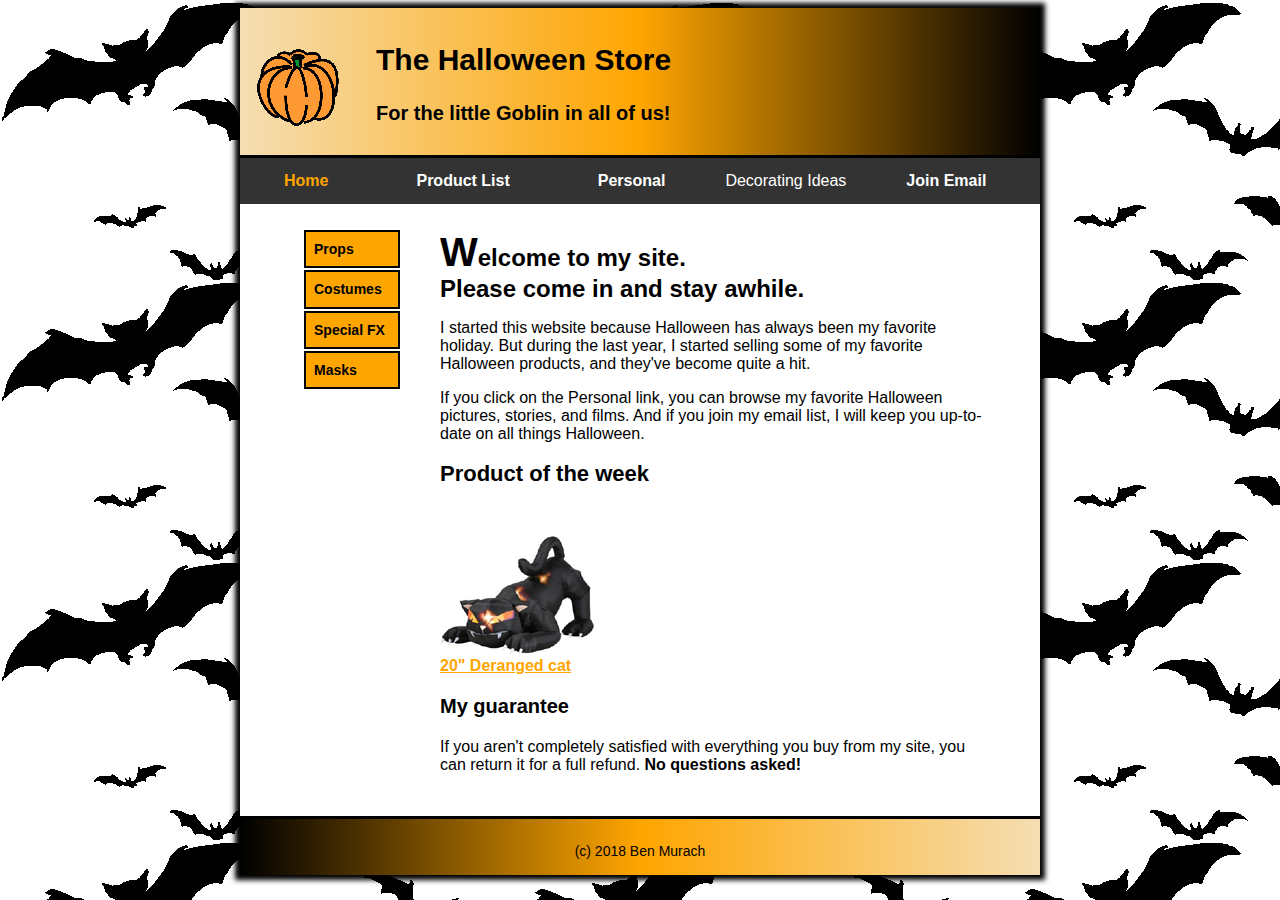
<file: index.html>
<!DOCTYPE html>

<html lang="en">
<head>
    <meta charset="utf-8" />
    <title>Halloween Store</title>
    <link rel="stylesheet" href="styles/main.css" >
</head>
<body>

    <section>
    <header>
        <img alt="pumpkin" src="images/pumpkin.gif" >
        <div class="padding-left-120">
            <h2 class="first-heading" >The Halloween Store</h2>
            <h3>For the little Goblin in all of us!</h3>
        </div>
    </header>

        <div class="navbar">
            <a style="color: orange" href="./index.html">Home</a>
            <a href="./products/index.html">Product List</a>
            <a href="#">Personal</a>
            <div class="dropdown">
                <button class="dropbtn">Decorating Ideas
                </button>
                <div class="dropdown-content">
                    <a href="#">Outdoor</a>
                    <a href="#">Indoor</a>
                    <a href="#">Table</a>
                    <a href="#">Treats</a>
                </div>
            </div>
            <a href="#">Join Email</a>

        </div>

    <main class="row">

        <div class="sidebar">
            <ul>
                <li><a href="props.html" >Props</a></li>
                <li><a href="costumes.html" >Costumes</a></li>
                <li><a href="specialeffects.html" >Special FX</a></li>
                <li><a href="masks.html" >Masks</a></li>
            </ul>
        </div>

        <div class="content">
            <h1><span class="w" >W</span>elcome to my site.<br>Please come in and stay awhile.</h1>

            <p>I started this website because Halloween has always been my favorite holiday. But during the last year, I started selling some of my favorite Halloween products, and they've become quite a hit.</p>
            <p>If you click on the Personal link, you can browse my favorite Halloween pictures, stories, and films. And if you join my email list, I will keep you up-to-date on all things Halloween.</p>

            <div class="row">
                <h2 class="w-2" >Product of the week</h2>
                <img  src="images/cat1.jpg">
            </div>
            <div class="row">
                <a href="./products/cat.html" >20" Deranged cat</a>
            </div>
            
            <div class="row">
                <h3>My guarantee</h3>
                <p>If you aren't completely satisfied with everything you buy from my site, you can return it for a full refund. <span style="font-weight: bold">No questions asked!</span></p>
            </div>

        </div>

    </main>

    <footer>
        <p>(c) 2018 Ben Murach</p>
    </footer>

    </section>


</body>
</html>
</file>
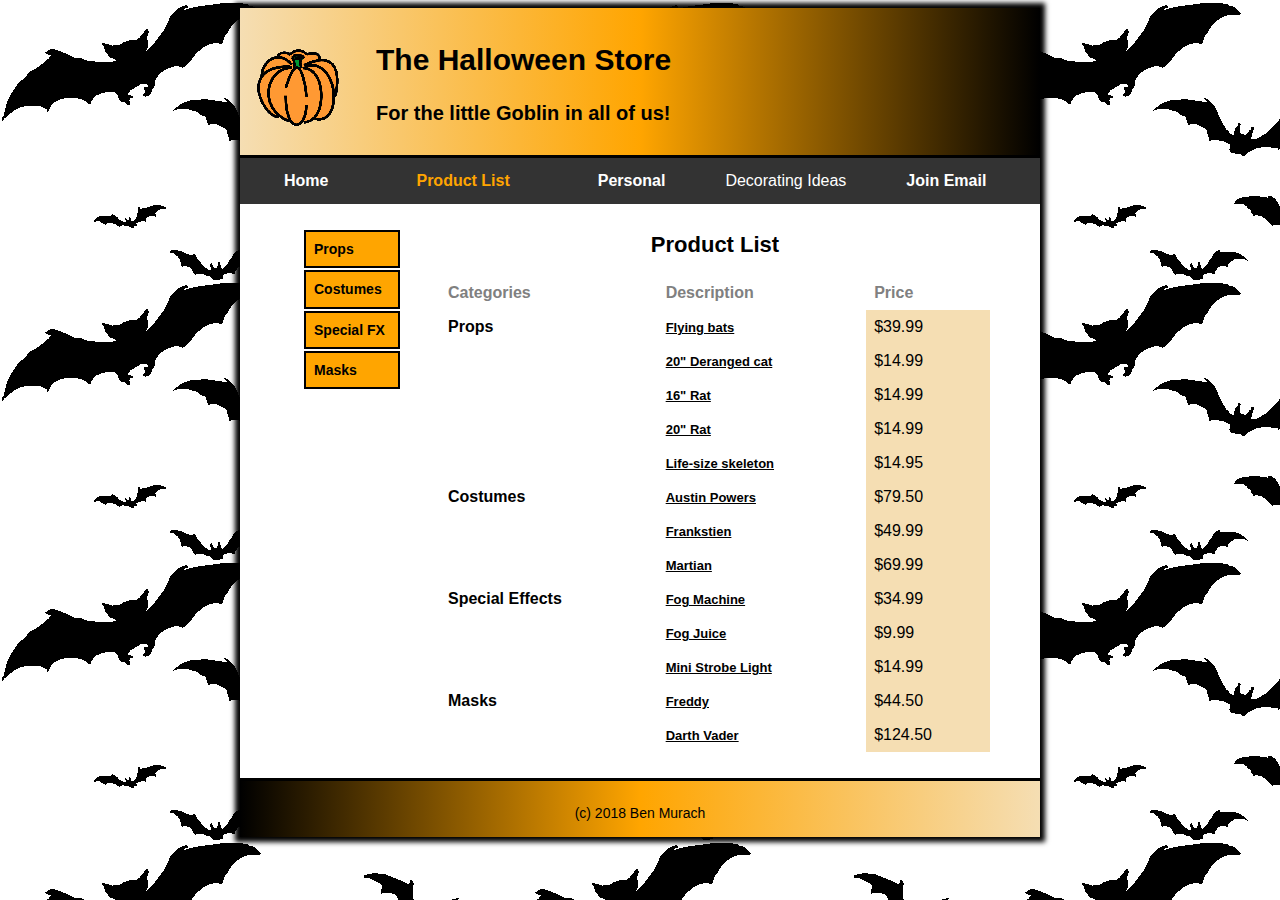
<file: products/index.html>
<!DOCTYPE html>

<html lang="en">
<head>
    <meta charset="utf-8" />
    <title>Halloween Store</title>
    <link rel="stylesheet" href="../styles/summary.css" >
</head>
<body>

    <section>
    <header>
        <a href="../index.html"><img alt="pumpkin" src="../images/pumpkin.gif" ></a>
        <div class="padding-left-120">
            <h2 class="first-heading" >The Halloween Store</h2>
            <h3>For the little Goblin in all of us!</h3>
        </div>
    </header>

        <div class="navbar">
            <a  href="../index.html">Home</a>
            <a style="color: orange" href="./index.html">Product List</a>
            <a href="#">Personal</a>
            <div class="dropdown">
                <button class="dropbtn">Decorating Ideas
                </button>
                <div class="dropdown-content">
                    <a href="#">Outdoor</a>
                    <a href="#">Indoor</a>
                    <a href="#">Table</a>
                    <a href="#">Treats</a>
                </div>
            </div>
            <a href="#">Join Email</a>

        </div>

    <main class="row">

        <div class="sidebar">
            <ul>
                <li><a href="../props.html" >Props</a></li>
                <li><a href="../costumes.html" >Costumes</a></li>
                <li><a href="../specialeffects.html" >Special FX</a></li>
                <li><a href="../masks.html" >Masks</a></li>
            </ul>
        </div>

        <div class="content">

            <div class="row">
                <h2 class="w-2 center" >Product List</h2>
            </div>
            <div class="row">
                <table>
                    <tr>
                        <th>Categories</th>
                        <th>Description</th>
                        <th>Price</th>
                    </tr>
                    <tr>
                        <td class="bold" >Props</td>
                        <td><a href="#">Flying bats</a></td>
                        <td>$39.99</td>
                    </tr>
                    <tr>
                        <td></td>
                        <td><a href="#">20" Deranged cat</a></td>
                        <td>$14.99</td>
                    </tr>
                    <tr>
                        <td></td>
                        <td><a href="#">16" Rat</a></td>
                        <td>$14.99</td>
                    </tr>
                    <tr>
                        <td></td>
                        <td><a href="#">20" Rat</a></td>
                        <td>$14.99</td>
                    </tr>
                    <tr>
                        <td></td>
                        <td><a href="#">Life-size skeleton</a></td>
                        <td>$14.95</td>
                    </tr>
                    <tr>
                        <td class="bold" >Costumes</td>
                        <td><a href="#">Austin Powers</a></td>
                        <td>$79.50</td>
                    </tr>
                    <tr>
                        <td></td>
                        <td><a href="#">Frankstien</a></td>
                        <td>$49.99</td>
                    </tr>
                    <tr>
                        <td></td>
                        <td><a href="#">Martian</a></td>
                        <td>$69.99</td>
                    </tr>
                    <tr>
                        <td class="bold" >Special Effects</td>
                        <td><a href="#">Fog Machine</a></td>
                        <td>$34.99</td>
                    </tr>
                    <tr>
                        <td></td>
                        <td><a href="#">Fog Juice</a></td>
                        <td>$9.99</td>
                    </tr>
                    <tr>
                        <td></td>
                        <td><a href="#">Mini Strobe Light</a></td>
                        <td>$14.99</td>
                    </tr>
                    <tr>
                        <td class="bold" >Masks</td>
                        <td><a href="#">Freddy</a></td>
                        <td>$44.50</td>
                    </tr>
                    <tr>
                        <td></td>
                        <td><a href="#">Darth Vader</a></td>
                        <td>$124.50</td>
                    </tr>

                </table>
            </div>


        </div>

    </main>

    <footer>
        <p>(c) 2018 Ben Murach</p>
    </footer>

    </section>


</body>
</html>
</file>
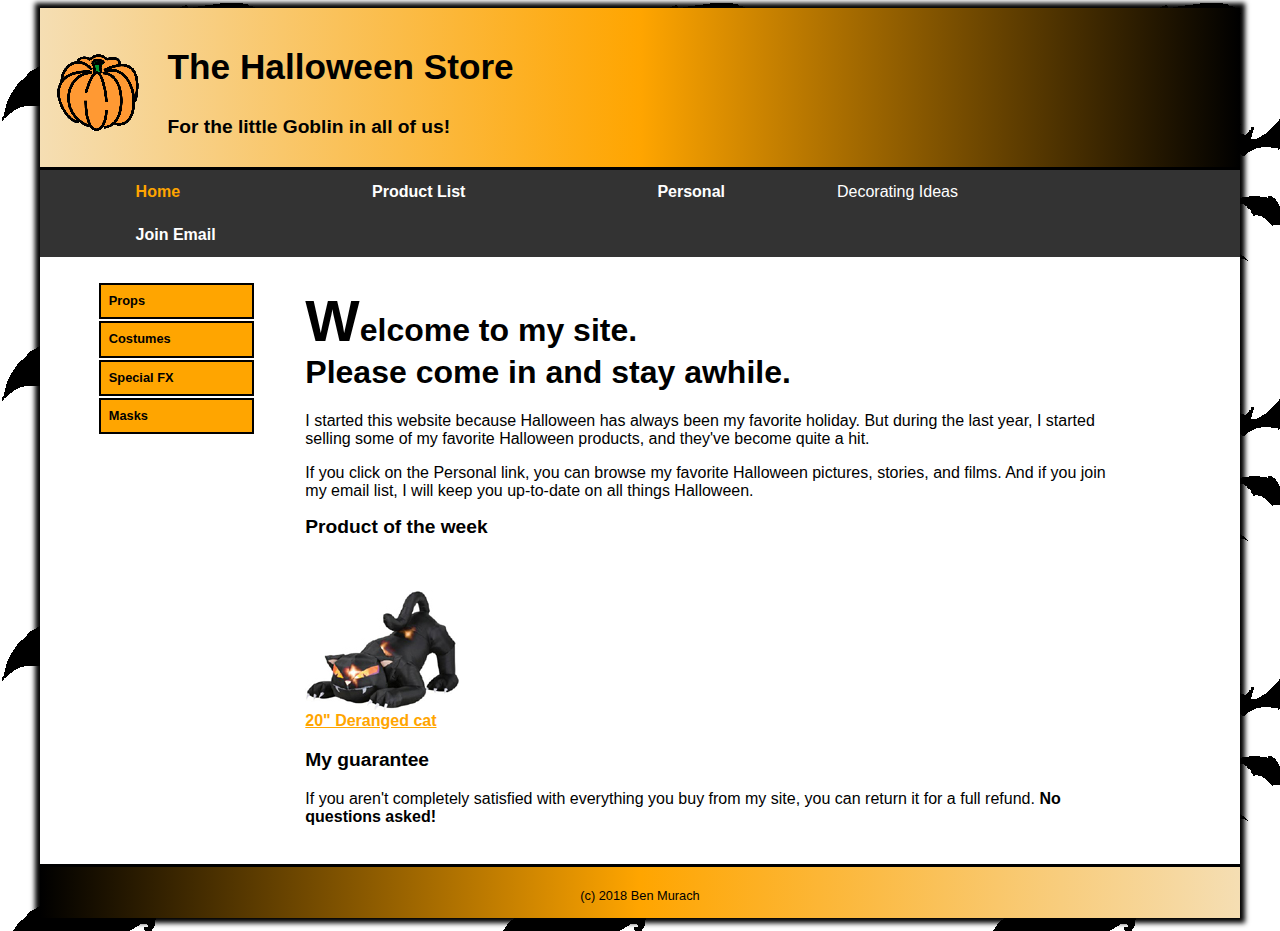
<file: index_new.html>
<!DOCTYPE html>

<html lang="en">
<head>
    <meta charset="utf-8" />
    <title>Halloween Store</title>
    <link rel="stylesheet" href="styles/main_rwd.css" >
</head>
<body>

    <section>
    <header>
        <img alt="pumpkin" src="images/pumpkin.gif" >
        <div class="padding-left-120">
            <h2 class="first-heading" >The Halloween Store</h2>
            <h3>For the little Goblin in all of us!</h3>
        </div>
    </header>

        <div class="navbar">
             <a style="color: orange" href="./index.html">Home</a>
            <a href="./products/index.html">Product List</a>
            <a href="#">Personal</a>
            <div class="dropdown">
                <button class="dropbtn">Decorating Ideas
                </button>
                <div class="dropdown-content">
                    <a href="#">Outdoor</a>
                    <a href="#">Indoor</a>
                    <a href="#">Table</a>
                    <a href="#">Treats</a>
                </div>
            </div>
            <a href="#">Join Email</a>

        </div>

    <main class="row">

        <div class="sidebar">
            <ul>
                <li><a href="props.html" >Props</a></li>
                <li><a href="costumes.html" >Costumes</a></li>
                <li><a href="specialeffects.html" >Special FX</a></li>
                <li><a href="masks.html" >Masks</a></li>
            </ul>
        </div>

        <div class="content">
            <h1><span class="w" >W</span>elcome to my site.<br>Please come in and stay awhile.</h1>

            <p>I started this website because Halloween has always been my favorite holiday. But during the last year, I started selling some of my favorite Halloween products, and they've become quite a hit.</p>
            <p>If you click on the Personal link, you can browse my favorite Halloween pictures, stories, and films. And if you join my email list, I will keep you up-to-date on all things Halloween.</p>

            <div class="row">
                <h2 class="w-2" >Product of the week</h2>
                <img  src="images/cat1.jpg">
            </div>
             <div class="row">
                <a href="./products/cat.html" >20" Deranged cat</a>
            </div>
            
            <div class="row">
                <h3>My guarantee</h3>
                <p>If you aren't completely satisfied with everything you buy from my site, you can return it for a full refund. <span style="font-weight: bold">No questions asked!</span></p>
            </div>

        </div>

    </main>

    <footer>
        <p>(c) 2018 Ben Murach</p>
    </footer>

    </section>


</body>
</html>
</file>
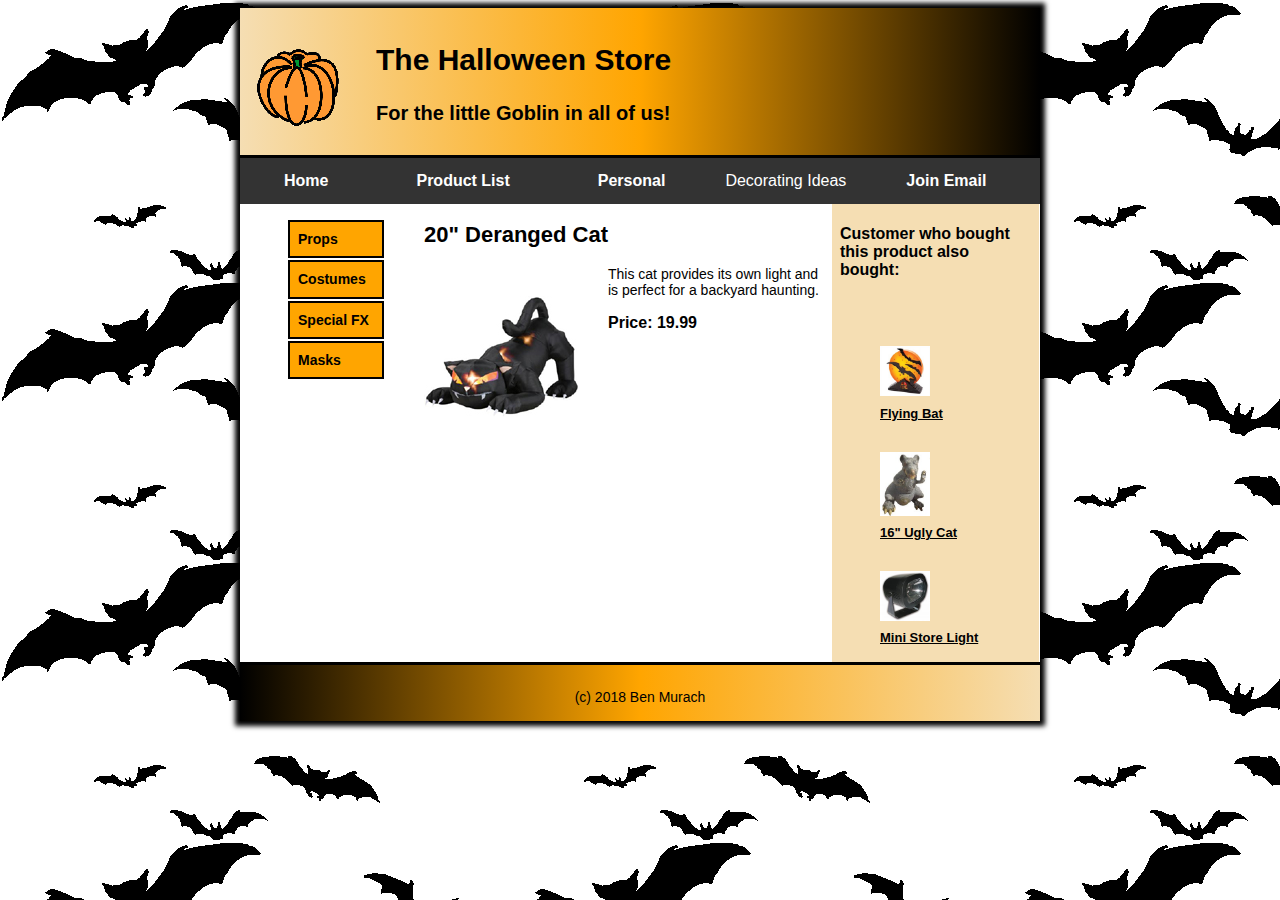
<file: products/cat.html>
<!DOCTYPE html>

<html lang="en">
<head>
    <meta charset="utf-8" />
    <title>Deranged Cat</title>
    <link rel="stylesheet" href="../styles/product.css" >
    <link rel="icon" type="image/png" href="../images/favicon.ico" />
</head>
<body>

<section>
    <header>
        <a href="../index.html"><img alt="pumpkin" src="../images/pumpkin.gif" ></a>
        <div class="padding-left-120">
            <h2 class="first-heading" >The Halloween Store</h2>
            <h3>For the little Goblin in all of us!</h3>
        </div>
    </header>

    <div class="navbar">
        <a href="../index.html">Home</a>
        <a href="../products/index.html">Product List</a>
        <a href="#">Personal</a>
        <div class="dropdown">
            <button class="dropbtn">Decorating Ideas
            </button>
            <div class="dropdown-content">
                <a href="#">Outdoor</a>
                <a href="#">Indoor</a>
                <a href="#">Table</a>
                <a href="#">Treats</a>
            </div>
        </div>
        <a href="#">Join Email</a>

    </div>

    <main class="row">

        <div id="sidebar">
            <ul>
                <li><a href="../props.html" >Props</a></li>
                <li><a href="../costumes.html" >Costumes</a></li>
                <li><a href="../specialeffects.html" >Special FX</a></li>
                <li><a href="../masks.html" >Masks</a></li>
            </ul>
        </div>

        <div class="content">
                <h2 class="w-2" >20" Deranged Cat</h2>
                <img  src="../images/cat1.jpg">
                <p class="font-small margin-left" >This cat provides its own light and is perfect for a backyard haunting.</p>
                <p class="bold margin-left" >Price: 19.99</p>

        </div>

        <div class="sidebar-right">
            <div class="row">
                <h4 >Customer who bought this product also bought:</h4>
            </div>
            <div class="row">
                <ul class="right-sidebar">
                    <li>
                        <img style="width: 50px;" src="../images/flying_bats.jpg">
                    </li>
                    <a href="#">Flying Bat</a>
                    <li>
                        <img style="width: 50px;" src="../images/rat1.jpg">
                    </li>
                    <a href="#">16" Ugly Cat</a>
                    <li>
                        <img style="width: 50px;" src="../images/strobe1.jpg">
                    </li>
                    <a href="#">Mini Store Light</a>


                </ul>
            </div>


        </div>

    </main>

    <footer>
        <p>(c) 2018 Ben Murach</p>
    </footer>

</section>


</body>
</html>
</file>
<file: styles/main.css>
*{
    font-family: sans-serif;
}

body{
    background-image: url("../images/bats.gif");
    background-repeat: repeat;
}

section{
    width: 800px;
    background-color: white;
    box-shadow: 0 0 5px 5px black;
    display: block;
    margin-left: auto;
    margin-right: auto;
}

.container::after, .row::after {
    content: "";
    clear: both;
    display: table;
}

.sidebar {
    float: left;
    width: 160px;
    margin-bottom: 16px;
    padding: 0 8px;
}

.content {
    float: left;
    width: 550px;
    margin-bottom: 16px;
    padding: 0 8px;
}

h1{
    font-size: 24px;
    font-weight: bold;
}

.w{
    font-size: 40px;
}

.w-2{
    font-size: 22px;
}

img{
    float: left;
    padding-top: 30px;
}

a{
    font-weight: bold;
    color: orange;
}

a:visited{
    color: green;
}

h2{
    font-size: 26px;
}

li{
    line-height: 1.6;
    list-style-type: none;
    width: 80%;
}

li a{
    display: block;
    font-size: 14px;
    color: black;
    text-align: left;
    padding: 6px 8px;
    margin-bottom: 2px;
    text-decoration: none;
    border: 2px solid black;
    background-color: orange;
}

h3{
    font-size: 20px;
}

.first-heading{
    font-size: 30px;
}

p{
    font-size: 16px;
}

.padding-left-120{
    padding-left: 120px;
}

header, main{
    padding: 10px 16px;
}

header{
    border-bottom: 3px solid black;
    background: linear-gradient(to right, wheat, orange, black);
}

footer{
    border-top: 3px solid black;
    background: linear-gradient(to right,  black,orange,wheat);
}

footer p{
    padding:10px;
    text-align: center;
    font-size: 14px;
    padding-bottom: 16px;

}




.navbar {
    overflow: hidden;
    background-color: #333;
}

.navbar a {
    float: left;
    font-size: 16px;
    color: white;
    text-align: center;
    padding: 14px 44px;
    text-decoration: none;
}



.dropdown {
    float: left;
    overflow: hidden;
}

.dropdown .dropbtn {
    font-size: 16px;
    border: none;
    outline: none;
    color: white;
    padding: 14px 16px;
    background-color: inherit;
    font-family: inherit;
    margin: 0;
}

.navbar a:hover, .dropdown:hover .dropbtn {
    color: orange;
}



.dropdown-content {
    display: none;
    position: absolute;
    background-color: black;
    min-width: 160px;
    box-shadow: 0px 8px 16px 0px rgba(0,0,0,0.2);
    z-index: 1;
}

.dropdown-content a {
    float: none;
    color: white;
    padding: 12px 16px;
    text-decoration: none;
    display: block;
    text-align: center;
}

.dropdown-content a:hover {
    background-color: gray;
    color: white;
}

.dropdown:hover .dropdown-content {
    display: block;
}
</file>
<file: styles/summary.css>
*{
    font-family: sans-serif;
}

body{
    background-image: url("../../images/bats.gif");
    background-repeat: repeat;
}

section{
    width: 800px;
    background-color: white;
    box-shadow: 0 0 5px 5px black;
    display: block;
    margin-left: auto;
    margin-right: auto;
}

.center{
    text-align: center;
}

.container::after, .row::after {
    content: "";
    clear: both;
    display: table;
}

.sidebar {
    float: left;
    width: 160px;
    margin-bottom: 16px;
    padding: 0 8px;
}

.content {
    float: left;
    width: 550px;
    margin-bottom: 16px;
    padding: 0 8px;
}

h1{
    font-size: 24px;
    font-weight: bold;
}

.w{
    font-size: 40px;
}

.bold{
    font-weight: bold;
}

.w-2{
    font-size: 22px;
}

img{
    float: left;
    padding-top: 30px;
}

a{
    font-weight: bold;
    color: orange;
}

a:visited{
    color: green;
}

h2{
    font-size: 26px;
}

li{
    line-height: 1.6;
    list-style-type: none;
    width: 80%;
}

li a{
    display: block;
    font-size: 14px;
    color: black;
    text-align: left;
    padding: 6px 8px;
    margin-bottom: 2px;
    text-decoration: none;
    border: 2px solid black;
    background-color: orange;
}

h3{
    font-size: 20px;
}

.first-heading{
    font-size: 30px;
}

p{
    font-size: 16px;
}

.padding-left-120{
    padding-left: 120px;
}

header, main{
    padding: 10px 16px;
}

header{
    border-bottom: 3px solid black;
    background: linear-gradient(to right, wheat, orange, black);
}

footer{
    border-top: 3px solid black;
    background: linear-gradient(to right,  black,orange,wheat);
}

footer p{
    padding:10px;
    text-align: center;
    font-size: 14px;
    padding-bottom: 16px;

}




.navbar {
    overflow: hidden;
    background-color: #333;
}

.navbar a {
    float: left;
    font-size: 16px;
    color: white;
    text-align: center;
    padding: 14px 44px;
    text-decoration: none;
}



.dropdown {
    float: left;
    overflow: hidden;
}

.dropdown .dropbtn {
    font-size: 16px;
    border: none;
    outline: none;
    color: white;
    padding: 14px 16px;
    background-color: inherit;
    font-family: inherit;
    margin: 0;
}

.navbar a:hover, .dropdown:hover .dropbtn {
    color: orange;
}



.dropdown-content {
    display: none;
    position: absolute;
    background-color: black;
    min-width: 160px;
    box-shadow: 0px 8px 16px 0px rgba(0,0,0,0.2);
    z-index: 1;
}

.dropdown-content a {
    float: none;
    color: white;
    padding: 12px 16px;
    text-decoration: none;
    display: block;
    text-align: center;
}

.dropdown-content a:hover {
    background-color: gray;
    color: white;
}

.dropdown:hover .dropdown-content {
    display: block;
}


table {
    border-collapse: collapse;
    width: 100%;
}

th {
    padding: 8px;
    text-align: left;
    color: gray;
}

td {
    padding: 8px;
    text-align: left;
}

td > a{
    color: black;
    font-size: small;
}

td > a:visited{
    color: black;
}

td:last-child{
    background-color: #F5DEB3;
}
</file>
<file: styles/main_rwd.css>
*{
    font-family: sans-serif;
}

body{
    background-image: url("../images/bats.gif");
    background-repeat: repeat;
}

section{
    max-width: 95%;
    background-color: white;
    box-shadow: 0 0 5px 5px black;
    display: block;
    margin-left: auto;
    margin-right: auto;
}

.container::after, .row::after {
    content: "";
    clear: both;
    display: table;
}

.sidebar {
    float: left;
    width: 20%;
    max-width: 20%;
    margin-bottom: 16px;
    padding: 0 0.2em;
}

.content {
    float: left;
    max-width: 70%;
    margin-bottom: 0.8em;
    padding: 0 0.6em;
}

h1{
    font-size: 2em;
    font-weight: bold;
}

.w{
    font-size: 1.8em;
}

.w-2{
    font-size: 1.2em;
}

img{
    float: left;
    padding-top: 2.2em;
}

a{
    font-weight: bold;
    color: orange;
}

a:visited{
    color: green;
}

h2{
    font-size: 1.2em;
}

li{
    line-height: 1.6;
    list-style-type: none;
    width: 80%;
}

li a{
    display: block;
    font-size: 0.8em;
    color: black;
    text-align: left;
    padding: 6px 8px;
    margin-bottom: 2px;
    text-decoration: none;
    border: 2px solid black;
    background-color: orange;
}

h3{
    font-size: 1.2em;
}

.first-heading{
    font-size: 2.2em;
}

p{
    font-size: 1em;
}

.padding-left-120{
    padding-left: 7em;
}

header, main{
    padding: 0.6em 1em;
}

header{
    border-bottom: 3px solid black;
    background: linear-gradient(to right, wheat, orange, black);
}

footer{
    border-top: 3px solid black;
    background: linear-gradient(to right,  black,orange,wheat);
}

footer p{
    padding:0.6em;
    text-align: center;
    font-size: 0.8em;
    padding-bottom: 1.2em;
}


.navbar {
    overflow: hidden;
    background-color: #333;
}

.navbar a {
    float: left;
    font-size: 1em;
    color: white;
    text-align: center;
    padding: 0.8em 6em;
    text-decoration: none;
}



.dropdown {
    float: left;
    overflow: hidden;
}

.dropdown .dropbtn {
    font-size: 1em;
    border: none;
    outline: none;
    color: white;
    padding: 0.8em 1em;
    background-color: inherit;
    font-family: inherit;
    margin: 0;
}

.navbar a:hover, .dropdown:hover .dropbtn {
    color: orange;
}



.dropdown-content {
    display: none;
    position: absolute;
    background-color: black;
    min-width: 13em;
    box-shadow: 0px 8px 16px 0px rgba(0,0,0,0.2);
    z-index: 1;
}

.dropdown-content a {
    float: none;
    color: white;
    padding: 0.6em 1em;
    text-decoration: none;
    display: block;
    text-align: center;
}

.dropdown-content a:hover {
    background-color: gray;
    color: white;
}

.dropdown:hover .dropdown-content {
    display: block;
}
</file>
<file: styles/product.css>
*{
    font-family: sans-serif;
}

body{
    background-image: url("../images/bats.gif");
    background-repeat: repeat;
}

section{
    width: 800px;
    background-color: white;
    box-shadow: 0 0 5px 5px black;
    display: block;
    margin-left: auto;
    margin-right: auto;
}

.container::after, .row::after {
    content: "";
    clear: both;
    display: table;
}



.font-small{
    font-size: 14px;
}

.bold{
    font-weight: bold;
}

.margin-left{
    margin-left: 184px;
}

#sidebar {
    float: left;
    width: 160px;
    margin-bottom: 16px;
    padding: 0 8px;
}

.content {
    float: left;
    width: 400px;
    margin-bottom: 16px;
    padding: 0 8px;
}

.sidebar-right {
    float: left;
    width: 191px;
    padding: 0 8px;
    background-color: wheat;
}

li img{
    float: none;
}

.right-sidebar a{
    color: #000;
    font-size: small;
}

.right-sidebar a:hover{
    opacity: inherit;
    color: green;
}

.right-sidebar  a:visited{
    color: black;
}

h1{
    font-size: 24px;
    font-weight: bold;
}

.w{
    font-size: 40px;
}

.w-2{
    font-size: 22px;
}

img{
    float: left;
    padding-top: 30px;
}

a{
    font-weight: bold;
    color: orange;
}

a:visited{
    color: green;
}

h2{
    font-size: 26px;
}

li{
    line-height: 1.6;
    list-style-type: none;
    width: 80%;
}

li a{
    display: block;
    font-size: 14px;
    color: black;
    text-align: left;
    padding: 6px 8px;
    margin-bottom: 2px;
    text-decoration: none;
    border: 2px solid black;
    background-color: orange;
}

h3{
    font-size: 20px;
}

.first-heading{
    font-size: 30px;
}

p{
    font-size: 16px;
}

.padding-left-120{
    padding-left: 120px;
}

header{
    padding: 10px 16px;
}

main{

}

header{
    border-bottom: 3px solid black;
    background: linear-gradient(to right, wheat, orange, black);
}

footer{
    border-top: 3px solid black;
    background: linear-gradient(to right,  black,orange,wheat);
}

footer p{
    padding:10px;
    text-align: center;
    font-size: 14px;
    padding-bottom: 16px;

}




.navbar {
    overflow: hidden;
    background-color: #333;
}

.navbar a {
    float: left;
    font-size: 16px;
    color: white;
    text-align: center;
    padding: 14px 44px;
    text-decoration: none;
}

.dropdown {
    float: left;
    overflow: hidden;
}

.dropdown .dropbtn {
    font-size: 16px;
    border: none;
    outline: none;
    color: white;
    padding: 14px 16px;
    background-color: inherit;
    font-family: inherit;
    margin: 0;
}

.navbar a:hover, .dropdown:hover .dropbtn {
    color: orange;
}



.dropdown-content {
    display: none;
    position: absolute;
    background-color: black;
    min-width: 160px;
    box-shadow: 0px 8px 16px 0px rgba(0,0,0,0.2);
    z-index: 1;
}

.dropdown-content a {
    float: none;
    color: white;
    padding: 12px 16px;
    text-decoration: none;
    display: block;
    text-align: center;
}

.dropdown-content a:hover {
    background-color: gray;
    color: white;
}

.dropdown:hover .dropdown-content {
    display: block;
}
</file>
